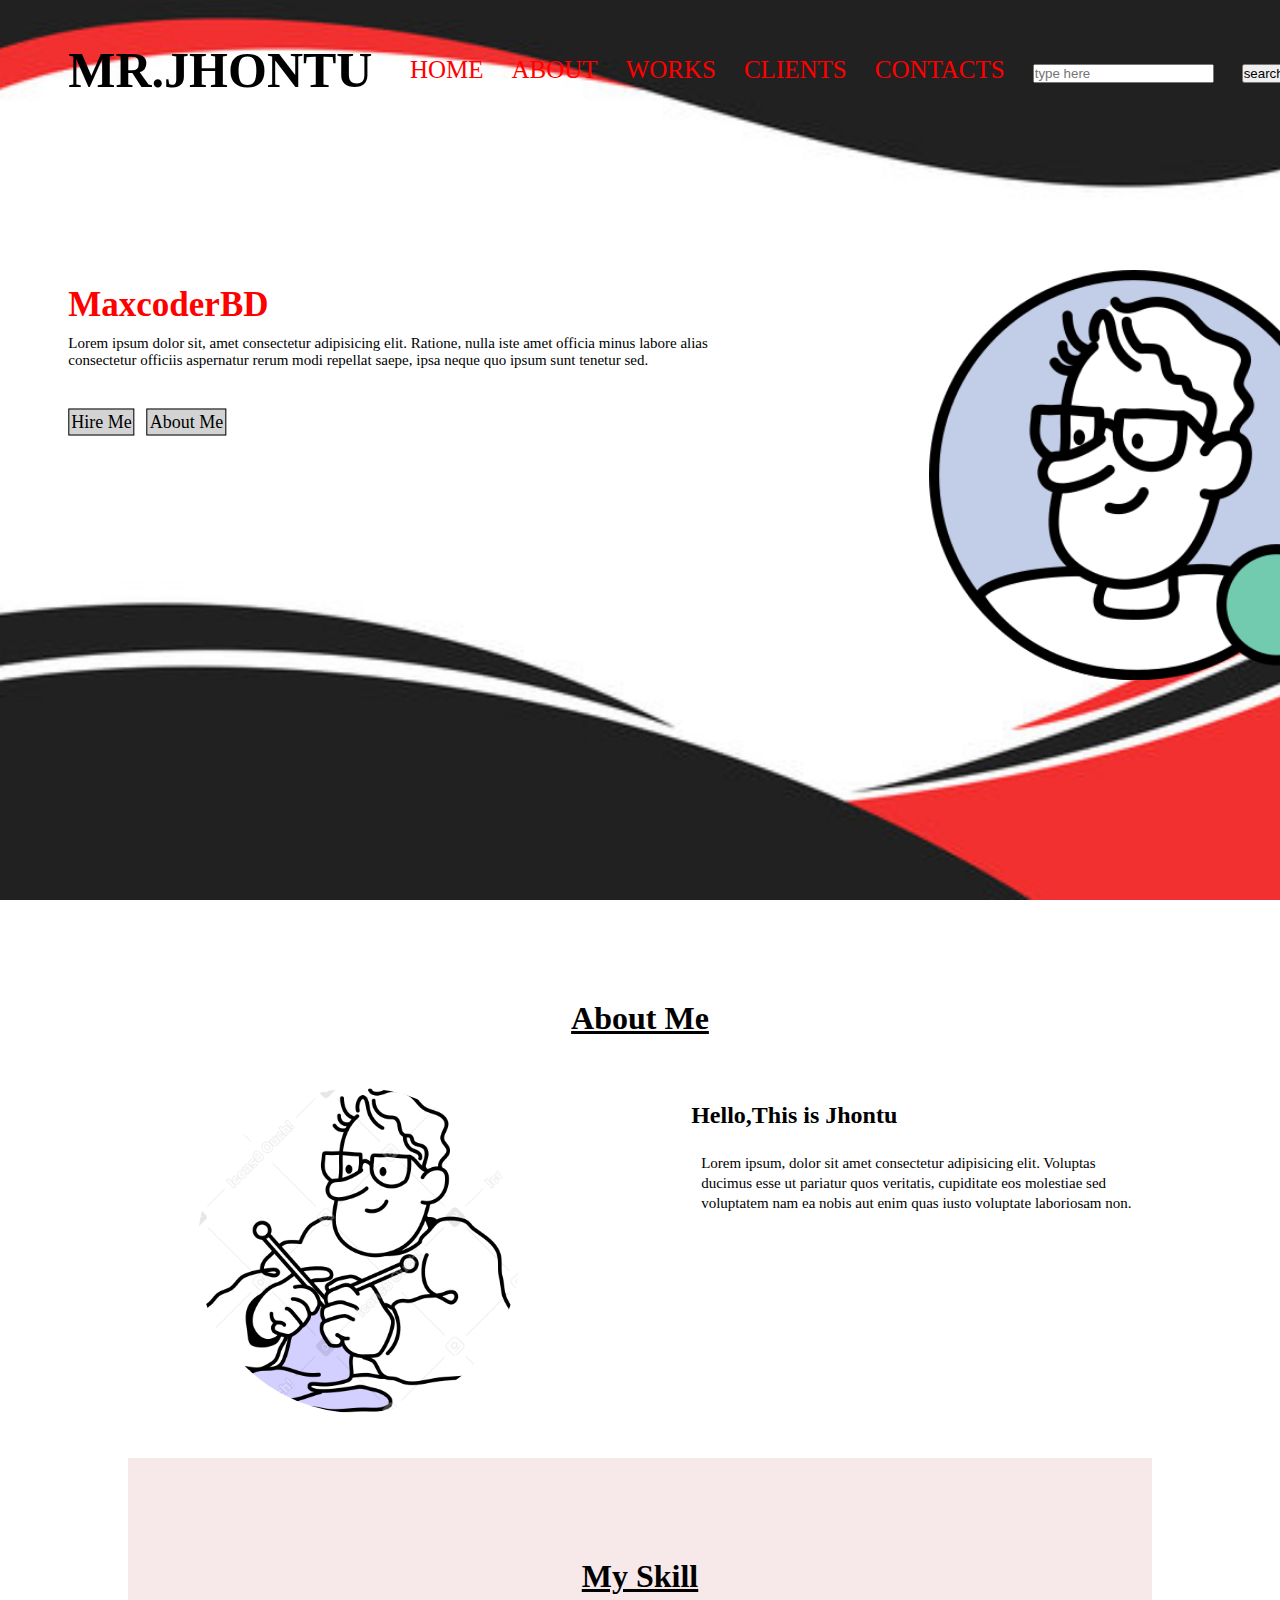
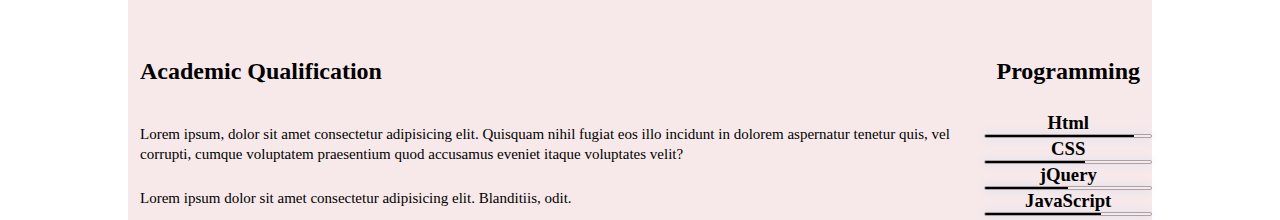
<file: index.html>
<!DOCTYPE html>
<html lang="en">
<head>
    <meta charset="UTF-8">
    <meta name="viewport" content="width=device-width, initial-scale=1.0">
    <title>Projects-one</title>
    <link rel="stylesheet" href="style.css">
</head>
<body>
    <div class="header">
        <nav>
            <h3>Mr.Jhontu</h3>
            <div class="nav-menu">
                <ul>
                    <li><a href="#">Home</a></li>
                    <li><a href="#">About</a></li>
                    <li><a href="#">Works</a></li>
                    <li><a href="#">Clients</a></li>
                    <li><a href="#">Contacts</a></li>
                    <li><input type="text" name="search" placeholder="type here"></li>
                    <li><input type="submit" name="submit" value="search"></li>
                </ul>
            </div>
            <img src="./images/picture-1.png" class="profile-image">
        </nav>
        <div class="title-description">
            <h1>MaxcoderBD</h1>
            <p>Lorem ipsum dolor sit, amet consectetur adipisicing elit. Ratione, nulla iste amet officia minus labore alias <br> consectetur officiis aspernatur rerum modi repellat saepe, ipsa neque quo ipsum sunt tenetur sed.</p>
            <a href="#">Hire Me</a> &nbsp;
            <a href="#">About Me</a>

        </div>
    </div>
    <div class="About-me">
        <h1>About Me</h1>
        <div class="row">
        <div class="about-me-column">
            <img src="./images/picture-2.png">
        </div>
        <div class="about-me-column">
            <h2>Hello,This is Jhontu</h2>
            <p>Lorem ipsum, dolor sit amet consectetur adipisicing elit. Voluptas ducimus esse ut pariatur quos veritatis, cupiditate eos molestiae sed voluptatem nam ea nobis aut enim quas iusto voluptate laboriosam non.</p>
            </div>
        </div>
    </div>
    <div class="my-skill">
        <h1>My Skill</h1>
        <div class="row">
            <div class="skills-column">
                <h2>Academic Qualification</h2>
                <p>Lorem ipsum, dolor sit amet consectetur adipisicing elit. Quisquam nihil fugiat eos illo incidunt in dolorem aspernatur tenetur quis, vel corrupti, cumque voluptatem praesentium quod accusamus eveniet itaque voluptates velit?</p>

                <p>Lorem ipsum dolor sit amet consectetur adipisicing elit. Blanditiis, odit.</p>
            </div>
            <div class="skills-column">
                <h2>Programming</h2>
                <ul>
                    <li>
                        <h3>Html</h3><span class="scrollbar"><span class="html"></span></span>
                    </li>
                    <li>
                        <h3>CSS</h3><span class="scrollbar"><span class="css"></span></span>
                    </li>
                    <li>
                        <h3>jQuery</h3><span class="scrollbar"><span class="jQuery"></span></span>
                    </li>
                    <li>
                        <h3>JavaScript</h3><span class="scrollbar"><span class="JavaScript"></span></span>
                    </li>
                </ul>
            </div>
        </div>
    </div>
</body>
</html>
</file>
<file: style.css>
*{
    margin: 0;
    padding: 0;
}

/*---- Header section---- */
.header{
    min-height: 100vh; /*vh = viewport height */
    width: 100%;
    background-image: url(./images/background-image.jpg);
    background-position: center;
    background-size: cover;
    position: relative;
    height: 100px;
    width: 1366px;
}

nav{
    display: flex;
    padding: 3% 5%;
    justify-content: space-between;
    align-items: center;
}

nav h3{
    color: black;
    font-size: 50px;
    text-transform: uppercase;
}

.nav-menu{
    flex: 1;
    text-align: right;
}

.nav-menu ul li{
    list-style: none;
    display: inline-block;
    margin: 0px 12px;
    position: relative;
}

.nav-menu ul li a{
    text-decoration: none;
    color: red;
    font-size: 25px;
    text-transform: uppercase;
}

.nav-menu ul li ::after{
    content: '';
    width: 0px;
    height: 5px;
    background: black;
    display: block;
    margin: auto;
    position: absolute;
    bottom: -5px;
    transition: 0.5s;
}

.nav-menu ul li:hover::after{
    width: 100%;
}

.profile-image{
    width: 30%;
    position: absolute;
    top: 30%;
    left: 68%;
}

.title-description{
    width: 90%;
    color: red;
    position: absolute;
    top: 40%;
    left: 50%;
    transform: translate(-50%,-50%);
}

.title-description h1{
    font-size: 35px;
}

.title-description p{
    margin: 10px 0 40px;
    font-size: 15px;
    color: black;
}

.title-description a{
    display: inline-block;
    text-decoration: none;
    color: black;
    border: 1px solid black;
    background-color: lightgray;
    position: relative;
    cursor: pointer;
    padding: 2px 2px;
    font-size: 18px;
}

.title-description a:hover{
    background-color: lightskyblue;
    border: 1px solid black;
    transition: 1s;
}

/* ----About Section---- */
.row{
    display: flex;
    margin-top: 5%;
    justify-content: space-between;
}

.About-me{
    width: 80%;
    margin: auto;
    text-align: center;
    padding-top: 100px;
}

.About-me h1{
    text-decoration: underline;
}

.about-me-column{
    flex-basis: 45%;
    border-radius: 10px;
    margin-bottom: 4%;
}

.about-me-column img{
    width: 70%;
    border-radius: 50%;
}

.about-me-column h2{
    margin-top: 14px;
    margin-bottom: 14px;
    text-align: left;
}

.about-me-column p{
    color: black;
    font-size: 15px;
    font-weight: 300;
    line-height: 20px;
    padding: 10px;
    text-align: left;
}

/* ----My skill section---- */

.my-skill{
    width: 80%;
    margin: auto;
    text-align: center;
    background: #f7e9ea;
    padding-top: 100px;
}

.my-skill h1{
    text-align: center;
    text-decoration: underline;
}

skills-column{
    flex-basis: 45%;
    border-radius: 10px;
    margin-bottom: 4%;
}

.skills-column h2{
    margin-bottom: 15px;
    text-align: left;
    padding: 12px;
}

.skills-column p{
    color: black;
    font-size: 15px;
    font-weight: 300;
    line-height: 20px;
    padding: 12px;
    text-align: left;
}
.skills-column li{
    list-style: none;
    margin-top: 20px 0;
}

.skills-column .scrollbar{
    display: block;
    height: 2px;
    border: 1px solid rgba(0,0,0,0.3);
    border-radius: 4px;
    overflow: hidden;
    box-shadow: 0 0 10px #D4DEF2;
}

.skills-column .scrollbar span{
    height: 3px;
    float: left;
    background: black;
}

.html{
    width: 90%;
    animation: html 2s;
}
.css{
    width: 60%;
    animation: css 2s;
}
.jQuery{
    width: 50%;
    animation: jQuery 2s;
}
.JavaScript{
    width: 70%;
}

@keyframes html{
    0%{
        width: 0%;
    }
    100%{
        width: 90%;
        animation: javaScript 2s;
    }
}

@keyframes css{
    0%{
        width: 0%;
    }
    100%{
        width: 60%;
    }
}

@keyframes jQuery{
    0%{
        width: 0%;
    }
    100%{
        width: 50%;
    }
}

@keyframes JavaScript{
    0%{
        width: 0%;
    }
    100%{
        width: 70%;
    }
}
</file>
